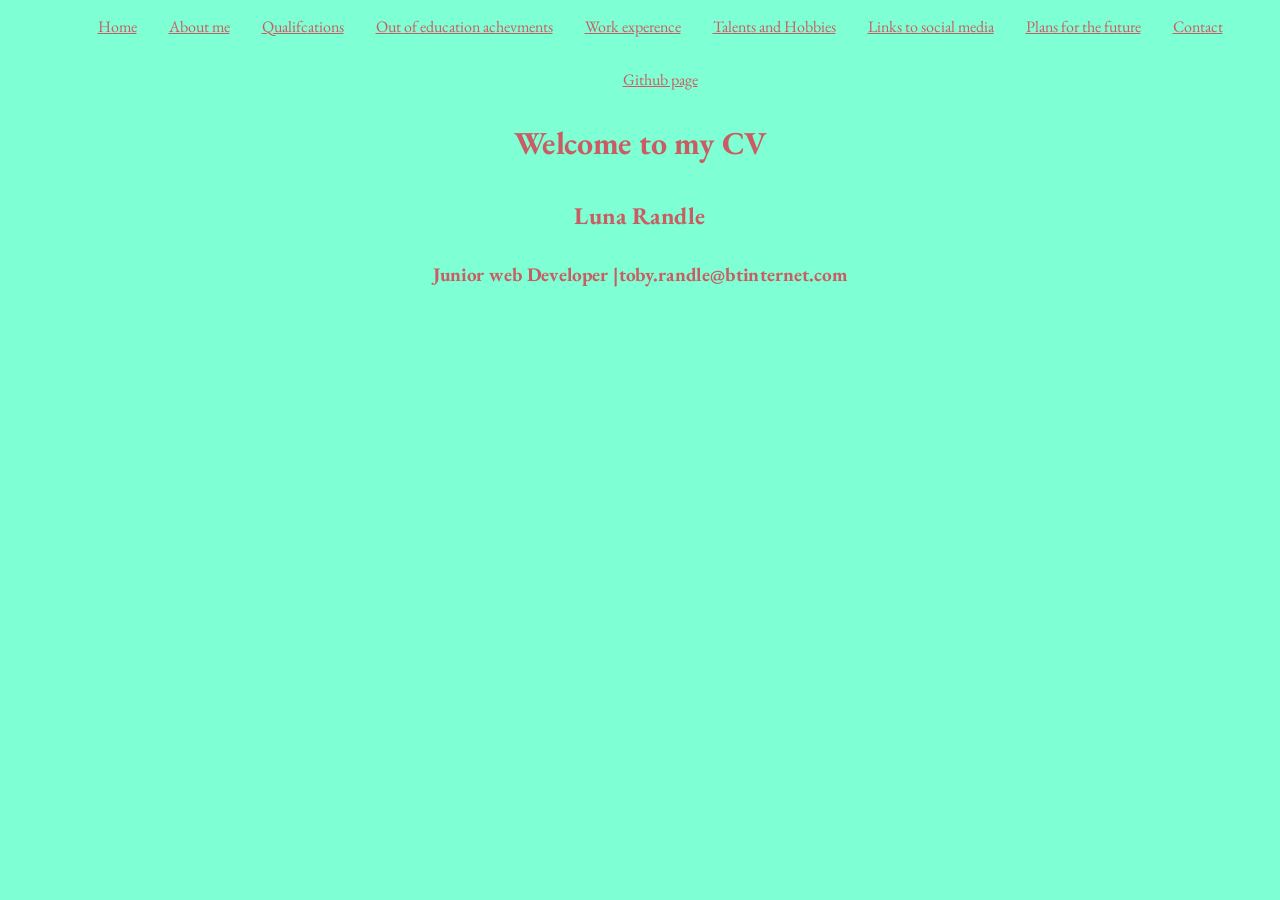
<file: files/Index.html>
<!DOCTYPE html>
<html lang="en">
  <head>
    <title>Interactive cv</title>
    <meta charset="UTF-8" />
    <meta name="viewport" content="width=device-width, initial-scale=1.0" />
    <link
      href="https://fonts.googleapis.com/css2?family=EB+Garamond:ital,wght@0,400..800;1,400..800&display=swap"
      rel="stylesheet"
    />
    <link rel="stylesheet" href="style.css" />
    <title>Document</title>
  </head>
  <body>
    <header>
      <nav>
        <ul>
          <li class="Navagation"><a href="#">Home</a></li>
          <li class="Navagation"><a href="#">About me</a></li>
          <li class="Navagation"><a href="#">Qualifcations</a></li>
          <li class="Navagation">
            <a href="#">Out of education achevments</a>
          </li>
          <li class="Navagation"><a href="#">Work experence</a></li>
          <li class="Navagation"><a href="#">Talents and Hobbies</a></li>
          <li class="Navagation"><a href="#">Links to social media</a></li>
          <li class="Navagation"><a href="#">Plans for the future</a></li>
          <li class="Navagation"><a href="#">Contact</a></li>
          <li class="Navagation"><a href="#">Github page</a></li>
        </ul>
      </nav>
    </header>
    <h1 class="title">Welcome to my CV</h1>
    <h2 class="title">Luna Randle</h2>
    <h3 class="title">Junior web Developer |toby.randle@btinternet.com</h3>
  </body>
</html>
</file>
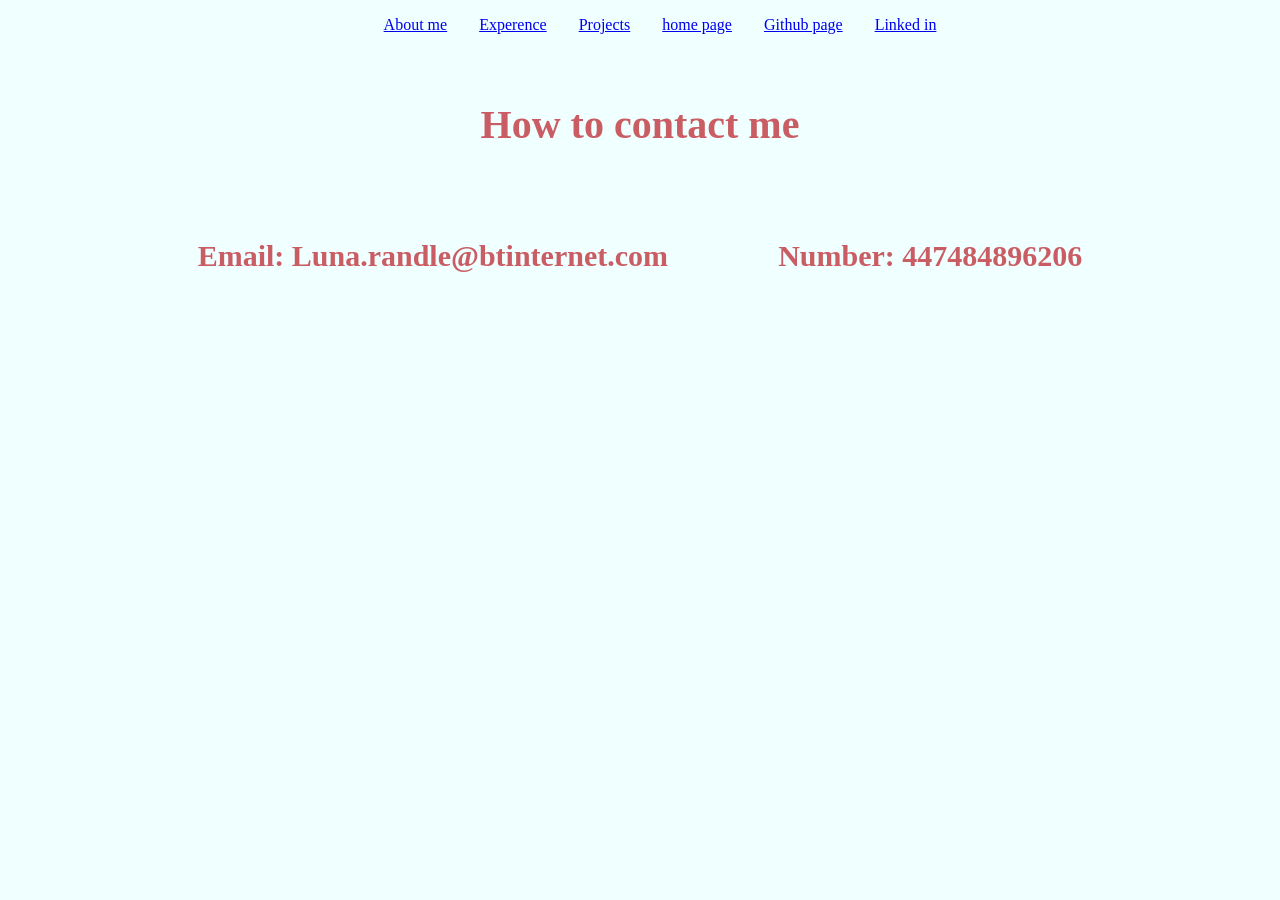
<file: Contact.html>
<!DOCTYPE html>
<html lang="en">
  <head>
    <title>Interactive CV</title>
    <meta charset="UTF-8" />
    <meta name="viewport" content="width=device-width, initial-scale=1.0" />
    <link rel="stylesheet" href="Contant.css" />
    <title>Interactive CV</title>
  </head>
      <body>
    <header>
      <nav>
        <ul>
          <li class="Navagation"><a href="About.HTML">About me</a></li>
          <li class="Navagation"><a href="Experience.HTML">Experence</a></li>
          <li class="Navagation"><a href="Projects.html">Projects</a></li>
          <li class="Navagation"><a href="Index.html">home page</a></li>
          <li class="Navagation">
            <a href="https://github.com/Midnight-Lunaris/Digital-CV.git"
              >Github page</a>
              <li class="Navagation"><a href="https://www.linkedin.com/in/luna-randle-49630a3aa/">Linked in</a></li>
          </li>
        </ul>
      </nav>
    </header>
    <h1><p> How to contact me</p></h1>
    <section id="Contacts">
      <p><h2>Email: Luna.randle@btinternet.com</h2></p>
      <p><h2>Number: 447484896206</h2></p>
    </section>
    </body>
</file>
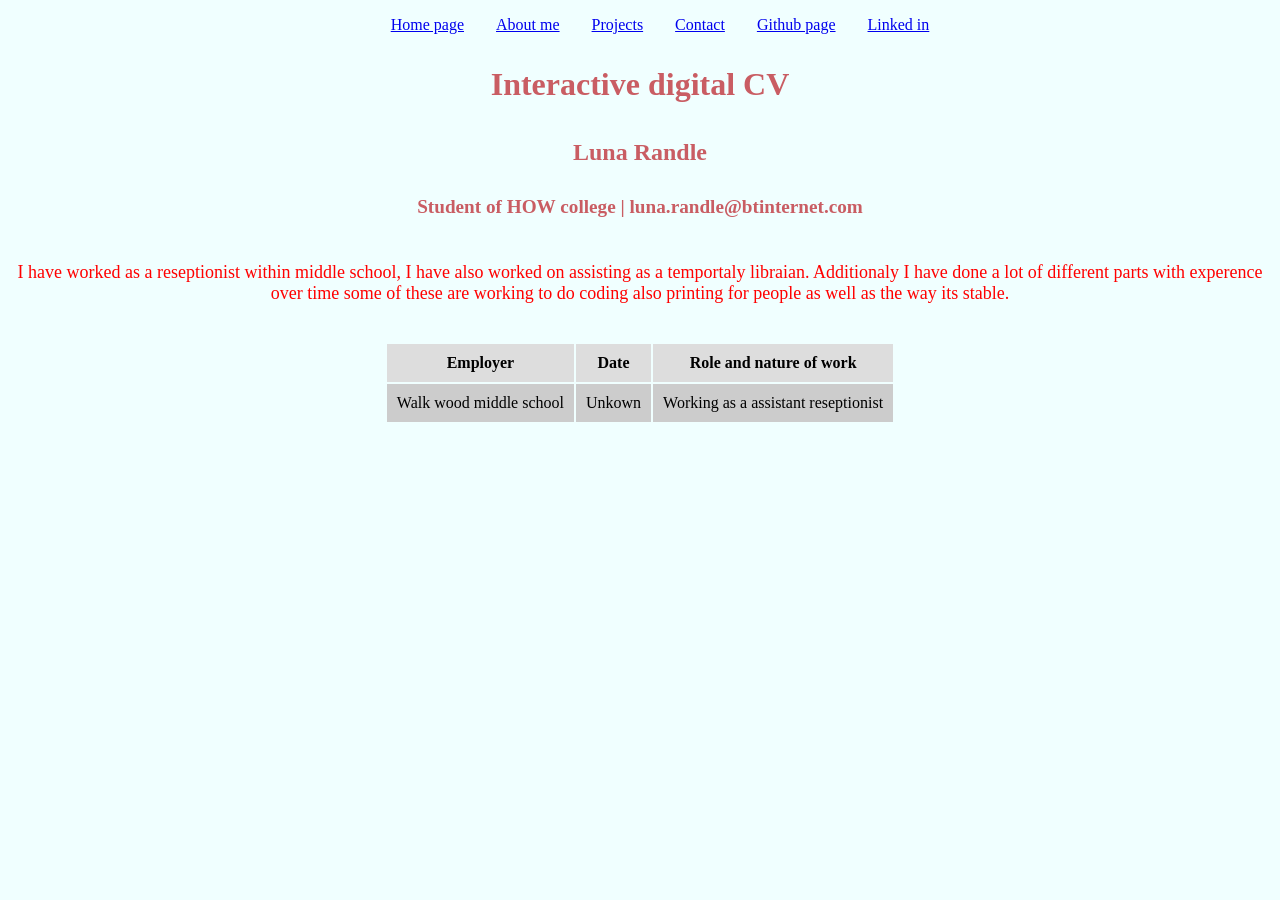
<file: Experience.HTML>
<!DOCTYPE html>
<html lang="en">
  <head>
    <title>Experence</title>
    <meta charset="UTF-8" />
    <meta name="viewport" content="width=device-width, initial-scale=1.0" />
    <link rel="stylesheet" href="Experience.css" />
    <title>Experience</title>
  </head>
<body>
    <header>
      <nav>
        <ul>
          <li class="Navagation"><a href="Index.html">Home page</a></li>
          <li class="Navagation"><a href="About.HTML">About me</a></li>
          <li class="Navagation"><a href="Projects.css">Projects</a></li>
          <li class="Navagation"><a href="Contact.html">Contact</a></li>
          <li class="Navagation">
            <a href="https://github.com/Midnight-Lunaris/Digital-CV.git"
              >Github page</a>
              <li class="Navagation"><a href="https://www.linkedin.com/in/luna-randle-49630a3aa/">Linked in</a></li>
          </li>
        </ul>
      </nav>
    </header>
    <h1 class="title">Interactive digital CV</h1>
    <h2 class="title">Luna Randle</h2>
    <h3 class="title">Student of HOW college | luna.randle@btinternet.com</h3>
    </body>
    <section id="Experence">
        <p>I have worked as a reseptionist within middle school, I have also worked on assisting as a temportaly libraian. Additionaly I have done a lot of different parts with experence over time some of these are working to do coding also printing for people as well as the way its stable.</p>
    </section>
    <section id="Box">
        <table>
            <tr>
                <th>Employer</th>
                <th>Date</th>
                <th>Role and nature of work</th>
            </tr>
            <tr>
                <td>Walk wood middle school</td>
                <td>Unkown</td>
                <td>Working as a assistant reseptionist</td>
            </tr>
        </table>
    </section>
</file>
<file: files/style.css>
h1 {
  font-family: "EB Garamond", serif;
  color: #c95d63;
  font-size: 40px;
}
h2 {
  font-family: "EB Garamond", serif;
  color: #c95d63;
  font-size: 30px;
}
h3 {
  font-family: "EB Garamond", serif;
  color: #c95d63;
  font-size: 24px;
}
body {
  background: aquamarine;
}
a {
  font-family: "EB Garamond", serif;
  font-size: 16px;
  text-decoration: underline;
  color: #c95d63;
}
nav ul {
  display: flex;
  flex-direction: row;
  justify-content: center;
  flex-wrap: wrap;
  gap: 2em;
  list-style: none;
}
.Navagation a {
  display: flex;
  transform: scale(1);
  transition: 500ms;
}
.Navagation a:hover {
  transform: scale(1.4);
  transition: 500ms;
  color: red;
}
.title {
  display: flex;
  justify-content: center;
  transform: scale(0.8);
  transition: 500ms;
}
.title:hover {
  transform: scale(1.2);
  transition: 500ms;
  color: red;
}
</file>
<file: Contant.css>
h1 {
  font-family: "EB Garamond", serif;
  color: #c95d63;
  font-size: 40px;
  display: flex;
  text-align: center;
  justify-content: center;
}
h2 {
  font-family: "EB Garamond", serif;
  color: #c95d63;
  font-size: 30px;
}
h3 {
  font-family: "EB Garamond", serif;
  color: #c95d63;
  font-size: 24px;
}
body {
  background: azure;
  border: 5px;
  scrollbar-width: none;
}
::-webkit-scrollbar {
  display: none;
}
nav ul {
  display: flex;
  flex-direction: row;
  justify-content: center;
  flex-wrap: wrap;
  gap: 2em;
  list-style: none;
}
.Navagation a {
  display: flex;
  transform: scale(1);
  transition: 500ms;
}
.Navagation a:hover {
  transform: scale(1.4);
  transition: 500ms;
  color: red;
  background: #8eb1c7;
}
#Contacts {
  display: flex;
  flex-direction: row;
  justify-content: center;
  flex-wrap: wrap;
  gap: 5ex;
}
</file>
<file: Experience.css>
h1 {
  font-family: "EB Garamond", serif;
  color: #c95d63;
  font-size: 40px;
}
h2 {
  font-family: "EB Garamond", serif;
  color: #c95d63;
  font-size: 30px;
}
h3 {
  font-family: "EB Garamond", serif;
  color: #c95d63;
  font-size: 24px;
}
body {
  background: azure;
  border: 5px;
  scrollbar-width: none;
}
::-webkit-scrollbar {
  display: none;
}
nav ul {
  display: flex;
  flex-direction: row;
  justify-content: center;
  flex-wrap: wrap;
  gap: 2em;
  list-style: none;
}
.Navagation a {
  display: flex;
  transform: scale(1);
  transition: 500ms;
}
.Navagation a:hover {
  transform: scale(1.4);
  transition: 500ms;
  color: red;
  background: #8eb1c7;
}
.title {
  display: flex;
  justify-content: center;
  transform: scale(0.8);
  transition: 500ms;
}
.title:hover {
  transform: scale(1.2);
  transition: 500ms;
  color: red;
}
#Experence {
  display: flex;
  align-items: center;
  justify-content: space-evenly;
  text-align: center;
  gap: 3rem;
  font-family: "EB Garamond", serif;
  font-size: 18px;
  color: red;
}
#Box {
  display: flex;
  table-layout: auto;
  align-items: center;
  text-align: center;
  justify-content: space-evenly;
  gap: 5rem;
  table-layout: auto;
  margin: 20px auto;
  width: 80%;
}
th,
td {
  border: 5px soild #ccc;
  padding: 10px;
  text-align: center;
}
th {
  background-color: #ddd;
}
td {
  background-color: #ccc;
}
</file>
